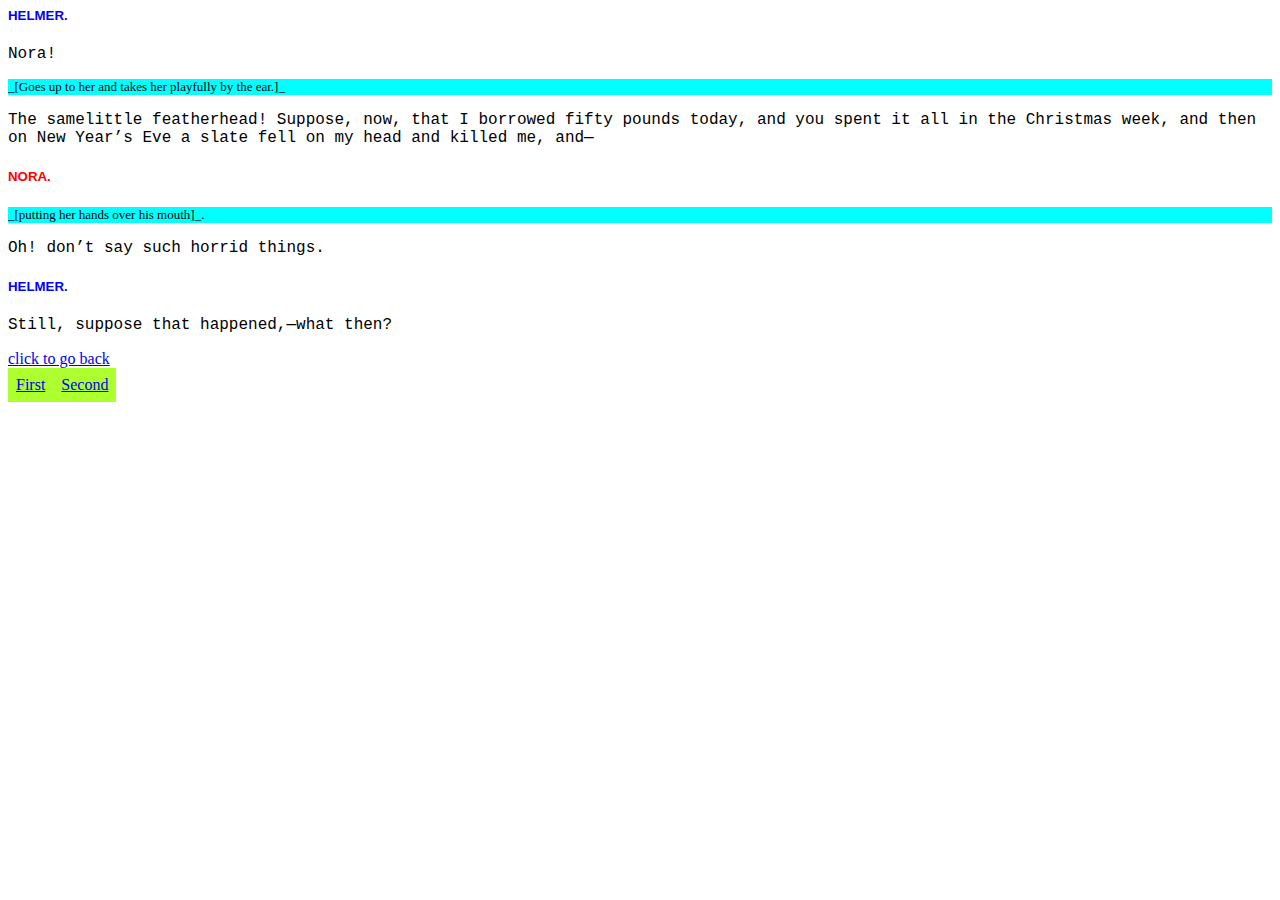
<file: extra.html>
<html>
    <head>
        <title>a smidgeon more</title>
        <link rel="stylesheet" href="ibsen.css">
    </head>
    <i class="fas fa-cloud"></i>
<h5 class="helmer">HELMER.</h5>
<p class="speech">Nora!</p>
<p class="direction">_[Goes up to her and takes her playfully by the ear.]_</p>
<p class="speech">The samelittle featherhead! Suppose, now, that I borrowed fifty pounds today,
and you spent it all in the Christmas week, and then on New Year’s Eve
a slate fell on my head and killed me, and—</p>
<h5 class="nora">NORA.</h5>
<p class="direction">_[putting her hands over his mouth]_.</p>
<p class="speech">Oh! don’t say such horrid things.</p>
<h5 class="helmer">HELMER.</h5>
<p class="speech">Still, suppose that happened,—what then?</p>
<a href="index.html">click to go back</a><br>
<ul>
    <li><a href="index.html">First</a></li>
    <li><a href="extra.html">Second</a></li>
</ul>
</html>
</file>
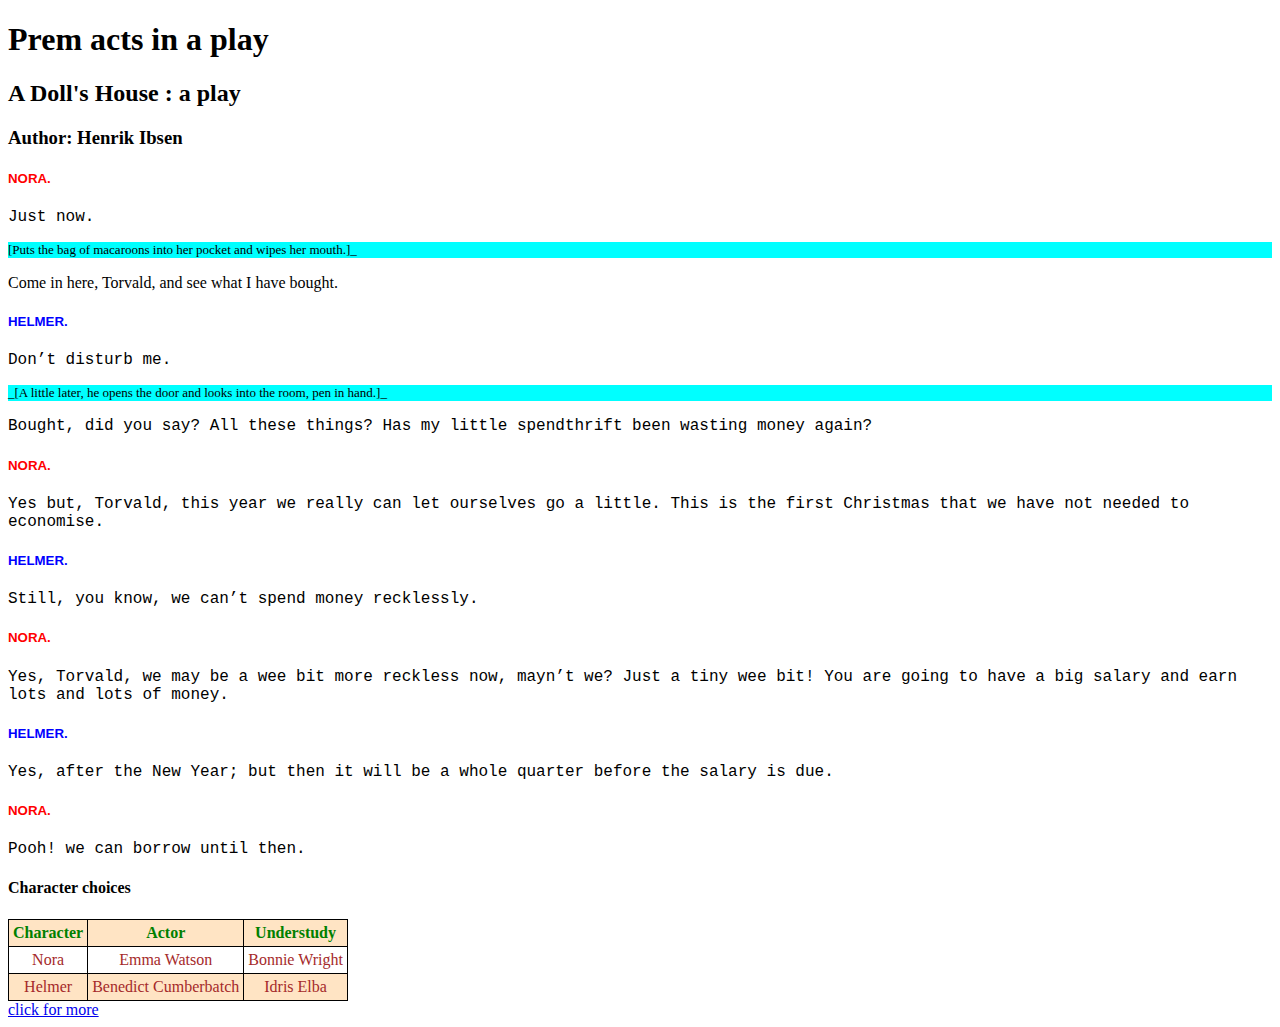
<file: playpart.html>
<!DOCTYPE html>
<html>
    <head>
        <link rel="stylesheet" href="ibsen.css">
        <title>Assignment4</title>
    </head>
    <body>
        <h1>Prem acts in a play</h1>
        <h2>
            A Doll's House : a play
        </h2>
        <h3>Author: Henrik Ibsen</h3>
            <h5 class="nora">NORA.</h5>
<p class="speech">Just now.</p> 
<p class="direction">[Puts the bag of macaroons into her pocket and wipes her
mouth.]_</p> <p>Come in here, Torvald, and see what I have bought.</p>

<h5 class="helmer">HELMER.</h5>
<p class="speech">Don’t disturb me.</p>
<p class="direction"> _[A little later, he opens the door and looks into
the room, pen in hand.]_ </p>
<p class="speech">Bought, did you say? All these things? Has my
little spendthrift been wasting money again?</p>

<h5 class="nora">NORA.</h5>
<p class="speech">Yes but, Torvald, this year we really can let ourselves go a little.
This is the first Christmas that we have not needed to economise.</p>

<h5 class="helmer">HELMER.</h5>
<p class="speech">Still, you know, we can’t spend money recklessly.</p>

<h5 class="nora">NORA.</h5>
<p class="speech">Yes, Torvald, we may be a wee bit more reckless now, mayn’t we? Just a
tiny wee bit! You are going to have a big salary and earn lots and lots
of money.</p>

<h5 class="helmer">HELMER.</h5>
<p class="speech">Yes, after the New Year; but then it will be a whole quarter before the
salary is due.</p>

<h5 class="nora">NORA.</h5>
<p class="speech">Pooh! we can borrow until then.</p>
<h4>
    Character choices
</h4>
<table>
    <tr>
        <th>Character</th>
        <th>Actor</th>
        <th>Understudy</th>
    </tr>
    <tr>
        <td>Nora</td>
        <td>Emma Watson</td>
        <td>Bonnie Wright</td>
    </tr>
    <tr>
        <td>Helmer</td>
        <td>Benedict Cumberbatch</td>
        <td>Idris Elba</td>
    </tr>
</table>
<a href="extra.html">click for more</a>
    </body>
</html>
</file>
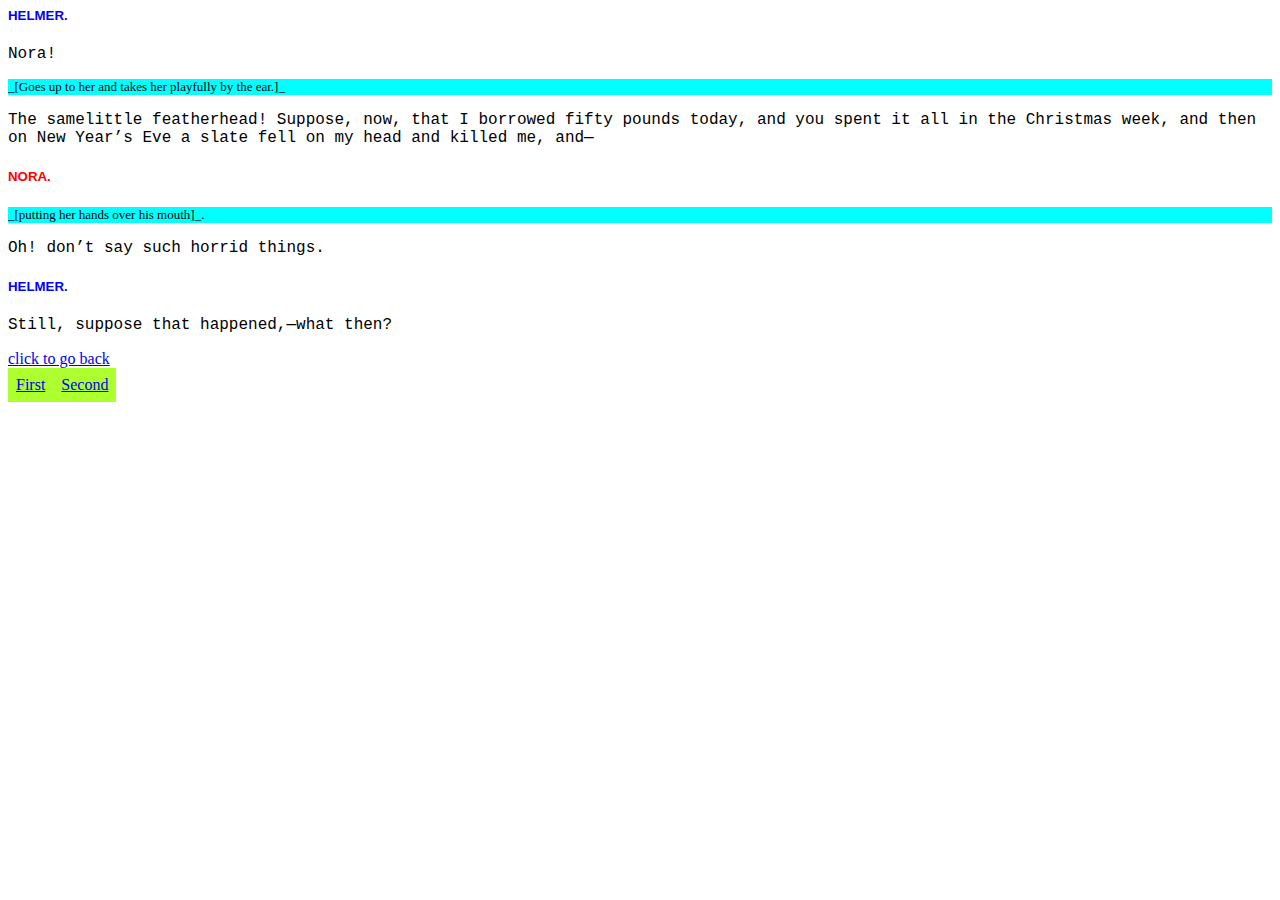
<file: second.html>
<html>
    <head>
        <title>a smidgeon more</title>
        <link rel="stylesheet" href="ibsen.css">
    </head>
    <i class="fas fa-cloud"></i>
<h5 class="helmer">HELMER.</h5>
<p class="speech">Nora!</p>
<p class="direction">_[Goes up to her and takes her playfully by the ear.]_</p>
<p class="speech">The samelittle featherhead! Suppose, now, that I borrowed fifty pounds today,
and you spent it all in the Christmas week, and then on New Year’s Eve
a slate fell on my head and killed me, and—</p>
<h5 class="nora">NORA.</h5>
<p class="direction">_[putting her hands over his mouth]_.</p>
<p class="speech">Oh! don’t say such horrid things.</p>
<h5 class="helmer">HELMER.</h5>
<p class="speech">Still, suppose that happened,—what then?</p>
<a href="index.html">click to go back</a><br>
<ul>
    <li><a href="index.html">First</a></li>
    <li><a href="second.html">Second</a></li>
</ul>
</html>
</file>
<file: ibsen.css>
.speech{
    font-family: 'Courier New', Courier, monospace;
    font-size: medium;
    color:black;
}
.direction{
    font-family: 'Times New Roman', Times, serif;
    font-size: small;
    color: black;
    background-color: aqua;
}
.direction:hover{
    background-color: antiquewhite;
}
.nora{
    font-family: Arial, Helvetica, sans-serif;
    color: red;
}
.helmer{
    font-family: Verdana, Geneva, Tahoma, sans-serif;
    color:blue;
}
table,th,td{
    border: 1px solid black;
    border-collapse: collapse;
    text-align: center;
    padding: 4px;
}
th{
    color: green;
}
td{
    color:brown;
}
tr:nth-child(odd) {
    background-color:bisque;
  }
.helmer:hover{
    text-shadow:4px 4px 5px red;
}
.nora:hover{
    text-shadow:4px 4px 5px blue;
}
ul {
    /* remove these */
    list-style-type: none;
    margin: 0;
    padding: 0;
    }
    ul li {
    float:left; /* line up horizontally */
    color:green;
    background-color:greenyellow
    }
    ul a {
    display:block;
    padding:8px
    }
    /* on hover change the link color*/
    ul a:hover {
    background-color:black;
    color:white;
    }
</file>
